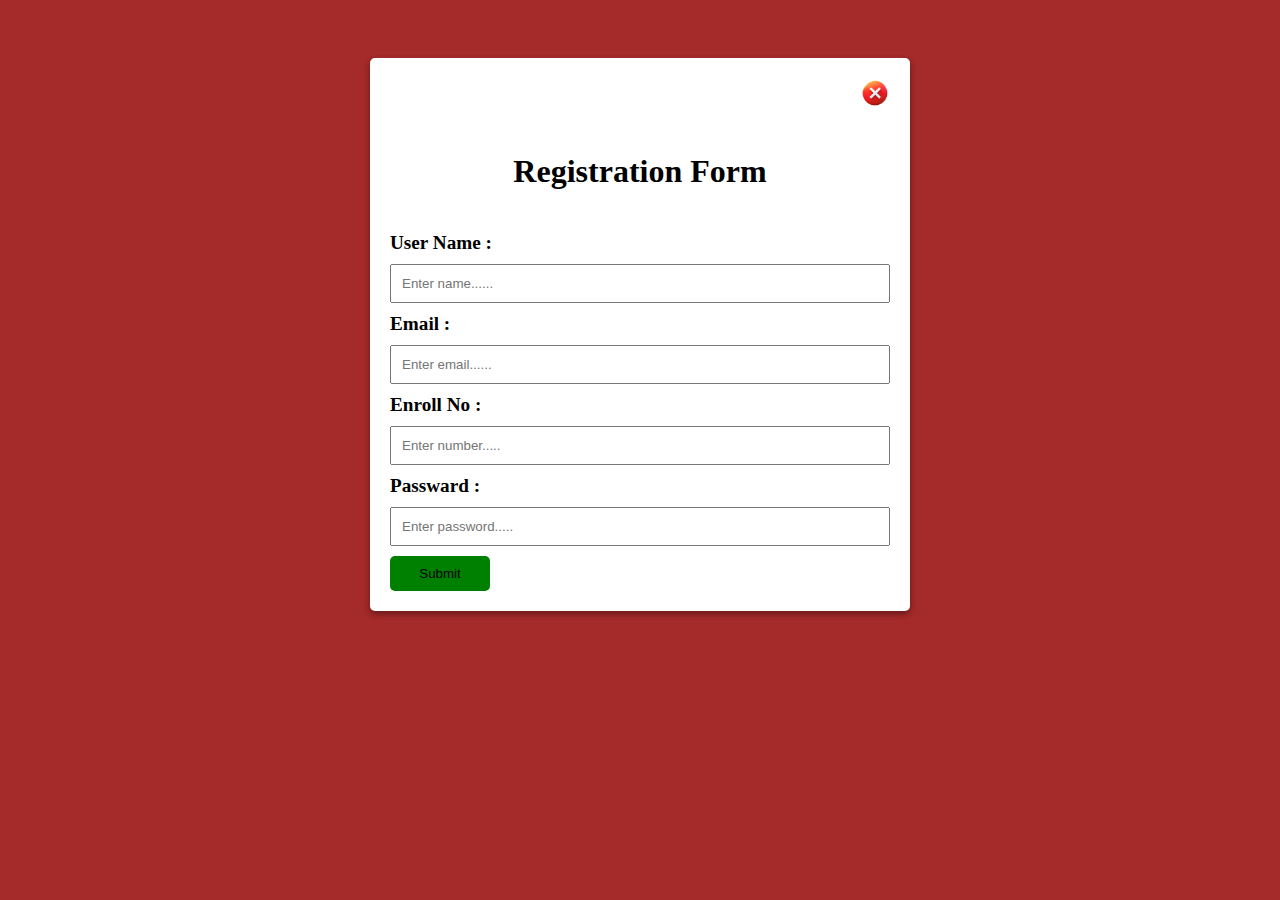
<file: signup.html>
<!DOCTYPE html>
<html lang="en">
<head>
    <meta charset="UTF-8">
    <meta name="viewport" content="width=device-width, initial-scale=1.0">
    <title>Document</title>
    <link rel="stylesheet" href="signup.css">
</head>
<body>
    <div class="Loginpage">
        
            <form >
                <div class="cancle" id="canclebtn" onclick="closemodale()">
                     <a href="index.html"><img src="./sakuntala-image/cancle.png" alt="" class="canclebtn"></a>
               </div>
                  <h1 style="padding: 10px; text-align: center;">Registration Form</h1>
                <label for="">User Name :</label>
             <input type="text" placeholder="Enter name......" required>
             <label for="">Email :</label>
             <input type="email" required placeholder="Enter email......">
             <label for="">Enroll No :</label>
             <input type="number" required placeholder="Enter number.....">
             <label for="">Passward :</label>
             <input type="password" required placeholder="Enter password.....">
             <button type="submit" id="submitbtn">Submit</button>
            </form>
        
    </div>

    
</body>
</html>
</file>
<file: signup.css>
body{
    display: flex;
    justify-content: center;
    background-color: brown;
}
form{
    display: flex;
    flex-direction: column;
    justify-content: center;
    width: 500px;
    /* border: 1px solid red; */
    background-color: white;
    padding: 20px ;
    border-radius: 5px;
    gap: 10px;
    margin-top: 50px;
    /* display: none; */
    box-shadow: rgba(0, 0, 0, 0.16) 0px 3px 6px, rgba(0, 0, 0, 0.23) 0px 3px 6px;
    
}
form input{
    padding: 10px;
}
#submitbtn{
    padding: 10px;
    height: 100%;
    width: 100px;
    border: none;
    outline: none;
    border-radius: 5px;
    background-color: green;
    align-items: center;
    text-align: center;
}
#submitbtn:hover{
    background-color: red;
    color: white;
}
.cancle{
    /* position: absolute; */
    display: flex;
justify-content: right;


}
.canclebtn{
    width: 30px;
    height: 30px;
}
label{
    font-size:larger;
    font-weight: bold;
    font-style: normal;
}
</file>
